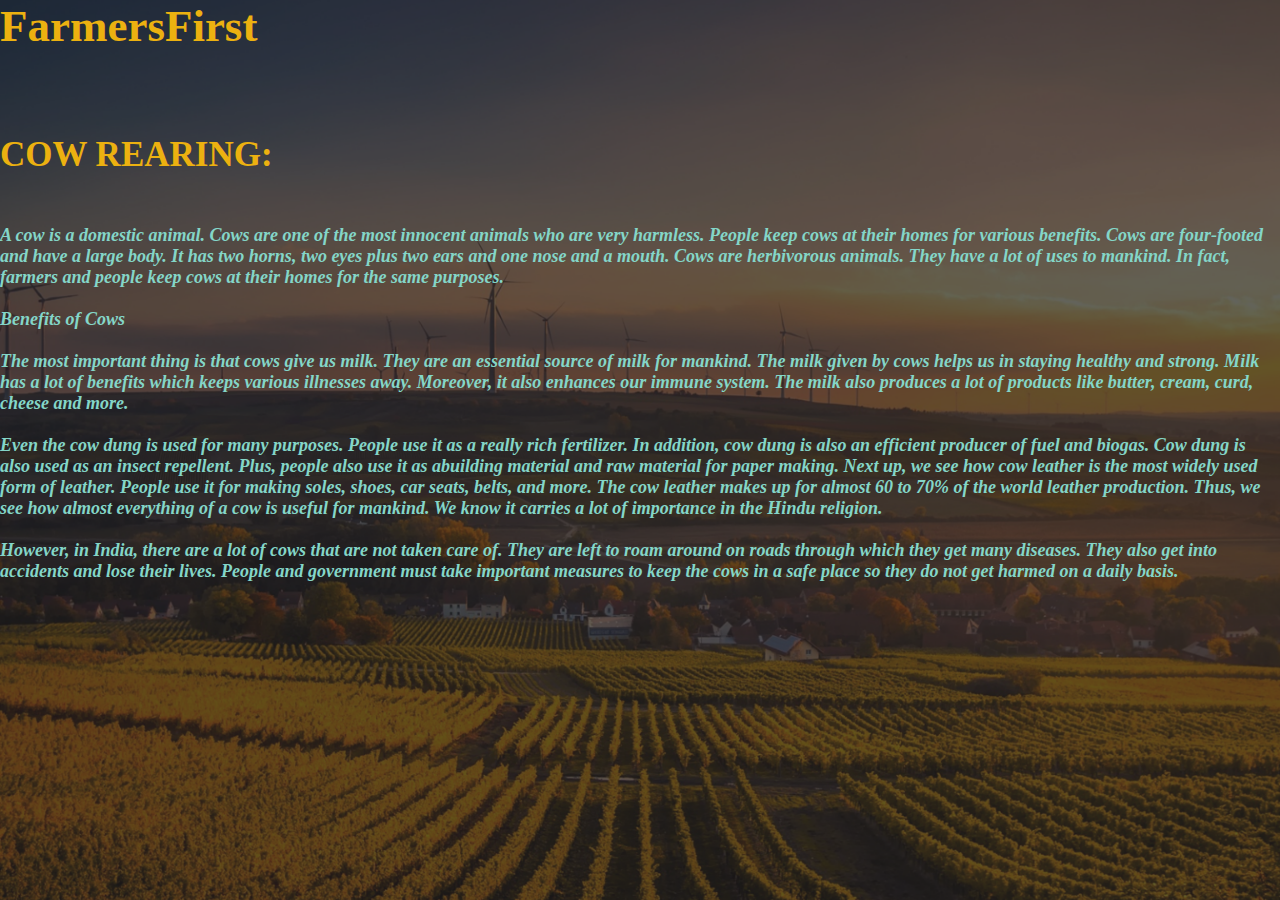
<file: agrifeed_info.html>
<!DOCTYPE html>
<html lang="en">
<head>
    <title>Web Page</title>
    <link rel="stylesheet" href="style.css">
</head>
<body>
    <header>
        <div class="main">
    </div>

    <div class="title"> 
        <h1>FarmersFirst</h1>
    </div>
    <h2> COW REARING:</h2>
    <p> 
        A cow is a domestic animal. Cows are one of the most innocent animals who are very harmless. People keep cows at their homes for various benefits. Cows are four-footed and have a large body. It has two horns, two eyes plus two ears and one nose and a mouth. Cows are herbivorous animals. They have a lot of uses to mankind. In fact, farmers and people keep cows at their homes for the same purposes.
        <br><br>
        Benefits of Cows <br><br>
The most important thing is that cows give us milk. They are an essential source of milk for mankind. The milk given by cows helps us in staying healthy and strong. Milk has a lot of benefits which keeps various illnesses away. Moreover, it also enhances our immune system. The milk also produces a lot of products like butter, cream, curd, cheese and more.
<br><br>
Even the cow dung is used for many purposes. People use it as a really rich fertilizer. In addition, cow dung is also an efficient producer of fuel and biogas. Cow dung is also used as an insect repellent. Plus, people also use it as abuilding material and raw material for paper making.
Next up, we see how cow leather is the most widely used form of leather. People use it for making soles, shoes, car seats, belts, and more. The cow leather makes up for almost 60 to 70% of the world leather production.
Thus, we see how almost everything of a cow is useful for mankind. We know it carries a lot of importance in the Hindu religion.
<br><br>
However, in India, there are a lot of cows that are not taken care of. They are left to roam around on roads through which they get many diseases. They also get into accidents and lose their lives. People and government must take important measures to keep the cows in a safe place so they do not get harmed on a daily basis.

    </p>

    </header>
    </body>
    </html>
</file>
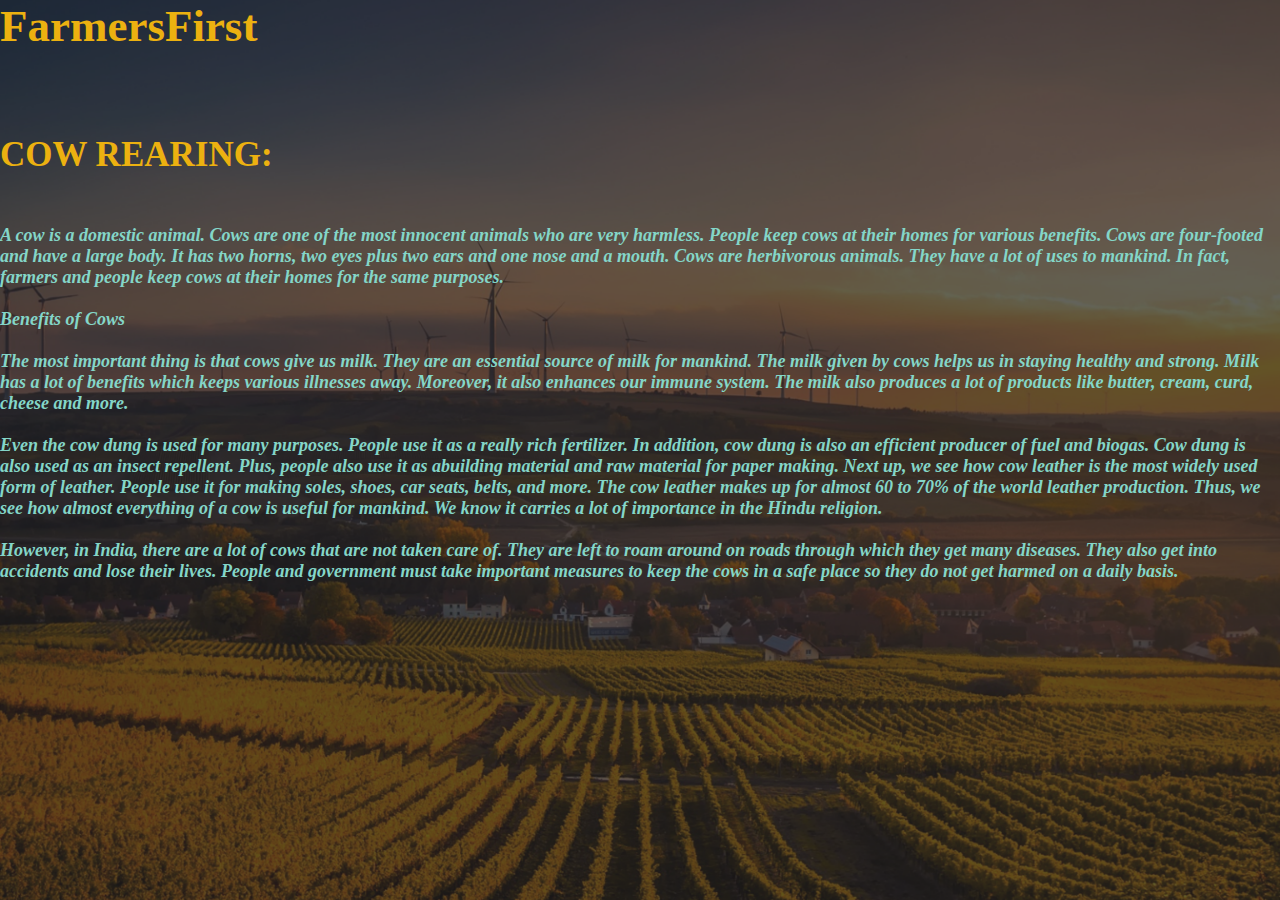
<file: index2.html>
<!DOCTYPE html>
<html lang="en">
<head>
    <title>Web Page</title>
    <link rel="stylesheet" href="style.css">
</head>
<body>
    <header>
        <div class="main">
    </div>

    <div class="title"> 
        <h1>FarmersFirst</h1>
    </div>
    
    <h2> COW REARING:</h2>
    <p> 
        A cow is a domestic animal. Cows are one of the most innocent animals who are very harmless. People keep cows at their homes for various benefits. Cows are four-footed and have a large body. It has two horns, two eyes plus two ears and one nose and a mouth. Cows are herbivorous animals. They have a lot of uses to mankind. In fact, farmers and people keep cows at their homes for the same purposes.
        <br><br>
        Benefits of Cows <br><br>
The most important thing is that cows give us milk. They are an essential source of milk for mankind. The milk given by cows helps us in staying healthy and strong. Milk has a lot of benefits which keeps various illnesses away. Moreover, it also enhances our immune system. The milk also produces a lot of products like butter, cream, curd, cheese and more.
<br><br>
Even the cow dung is used for many purposes. People use it as a really rich fertilizer. In addition, cow dung is also an efficient producer of fuel and biogas. Cow dung is also used as an insect repellent. Plus, people also use it as abuilding material and raw material for paper making.
Next up, we see how cow leather is the most widely used form of leather. People use it for making soles, shoes, car seats, belts, and more. The cow leather makes up for almost 60 to 70% of the world leather production.
Thus, we see how almost everything of a cow is useful for mankind. We know it carries a lot of importance in the Hindu religion.
<br><br>
However, in India, there are a lot of cows that are not taken care of. They are left to roam around on roads through which they get many diseases. They also get into accidents and lose their lives. People and government must take important measures to keep the cows in a safe place so they do not get harmed on a daily basis.

    </p>

    </header>
    </body>
    </html>
</file>
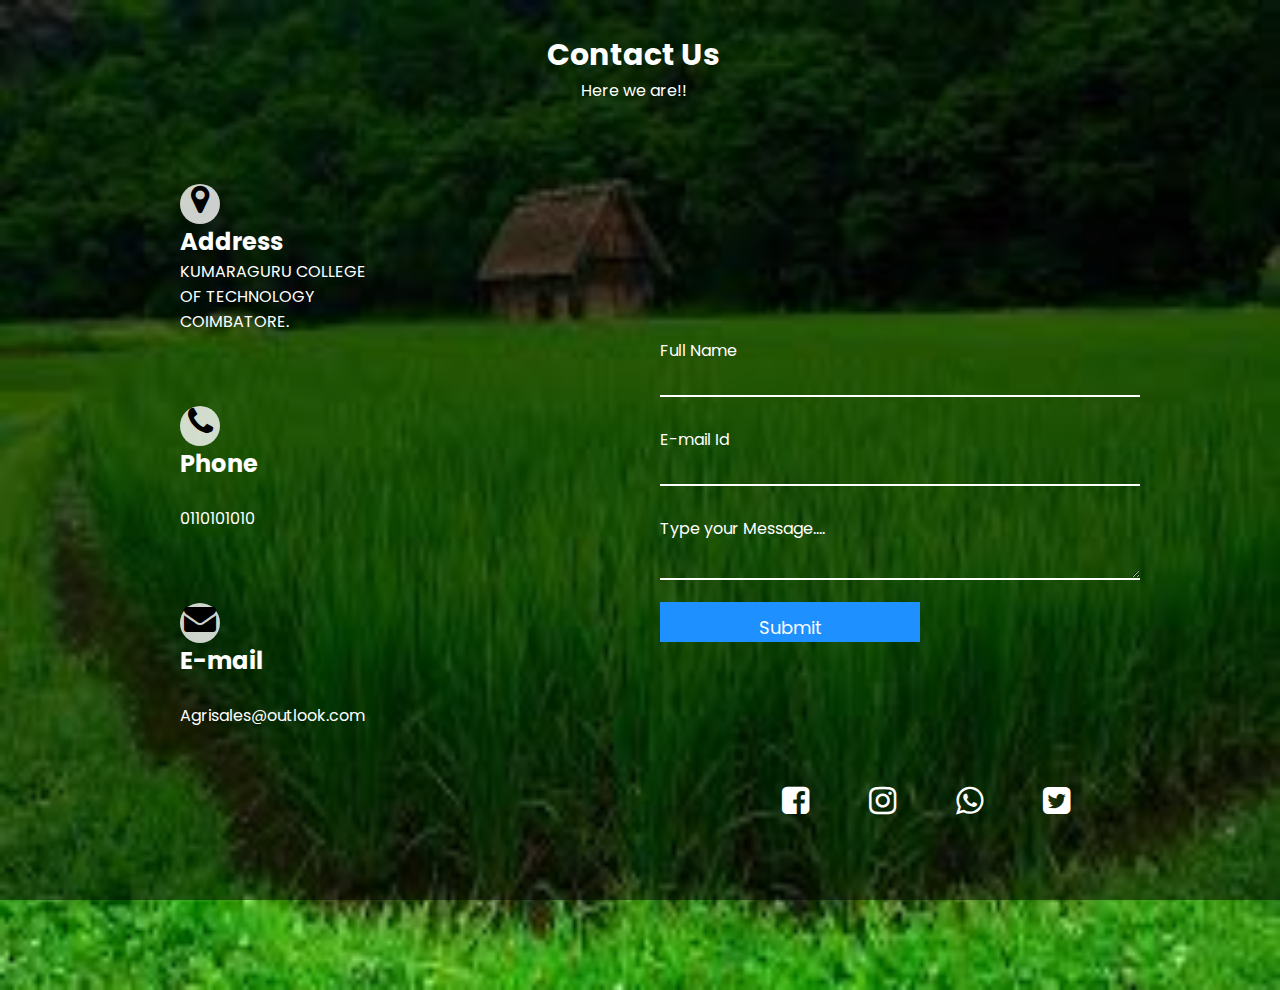
<file: Contact/contact.html>
<!DOCTYPE html>
<html lang="en">
<head>
    <meta charset="UTF-8">
    <meta name="viewport" content="width=device-width, initial-scale=1.0">
    <title>Document</title>
    <link href="https://fonts.googleapis.com/css2?family=Poppins&family=Roboto+Slab&display=swap" rel="stylesheet">
    <link rel="stylesheet" href="contact.css">
    <link rel="stylesheet" href="https://stackpath.bootstrapcdn.com/font-awesome/4.7.0/css/font-awesome.min.css" integrity="sha384-wvfXpqpZZVQGK6TAh5PVlGOfQNHSoD2xbE+QkPxCAFlNEevoEH3Sl0sibVcOQVnN" crossorigin="anonymous"><link rel="stylesheet" href="https://stackpath.bootstrapcdn.com/font-awesome/4.7.0/css/font-awesome.min.css" integrity="sha384-wvfXpqpZZVQGK6TAh5PVlGOfQNHSoD2xbE+QkPxCAFlNEevoEH3Sl0sibVcOQVnN" crossorigin="anonymous">
</head>
    <div class="container">
        <header>
            <h1>Contact Us</h1>
            <p>Here we are!!</p>
        </header>
        <div class="content">
            <div class="content-form">
                <section>
                    <i class="fa fa-map-marker fa-2x" aria-hidden="true"></i>
                    <h2>Address</h2>
                    <p>
                     KUMARAGURU COLLEGE   <br>
                        OF TECHNOLOGY<br>
                        COIMBATORE.<br>
                        
                    </p>
                </section>

                <section>
                    <i class="fa fa-phone fa-2x" aria-hidden="true"></i>
                    <h2>Phone</h2>
                    <br>
                    <p>0110101010</p>
                </section>

                <section>
                    <i class="fa fa-envelope fa-2x" aria-hidden="true"></i>
                    <h2>E-mail</h2>
                    <br>
                    <p>Agrisales@outlook.com</p>
                </section>
            </div>
        </div>

      <form>
        <div class="form">
            <div class="right">
              <div class="contact-form">
                  <input type="text" required>
                  <span>Full Name</span>
              </div>
  
              <div class="contact-form">
                  <input type="E-mail" required>
                  <span>E-mail Id</span>
              </div>
              <div class="contact-form">
                  <textarea name="text">
                    
                  </textarea>
                  <span> Type your Message....</span>
              </div>
  
              <div class="contact-form">
                  <input type="submit" name="submit">
              </div>
              </div>
            </div>
          </div>
    </form>
        <div class="media">
            <li><i class="fa fa-facebook-square fa-2x" aria-hidden="true"></i></li>
            <li><i class="fa fa-instagram fa-2x" aria-hidden="true"></i></li>
            <li><i class="fa fa-whatsapp fa-2x" aria-hidden="true"></i></li>
            <li><i class="fa fa-twitter-square fa-2x" aria-hidden="true"></i></li>
        </div>
        <div class="empty">

        </div>
    </div>    
</body>
</html>
</file>
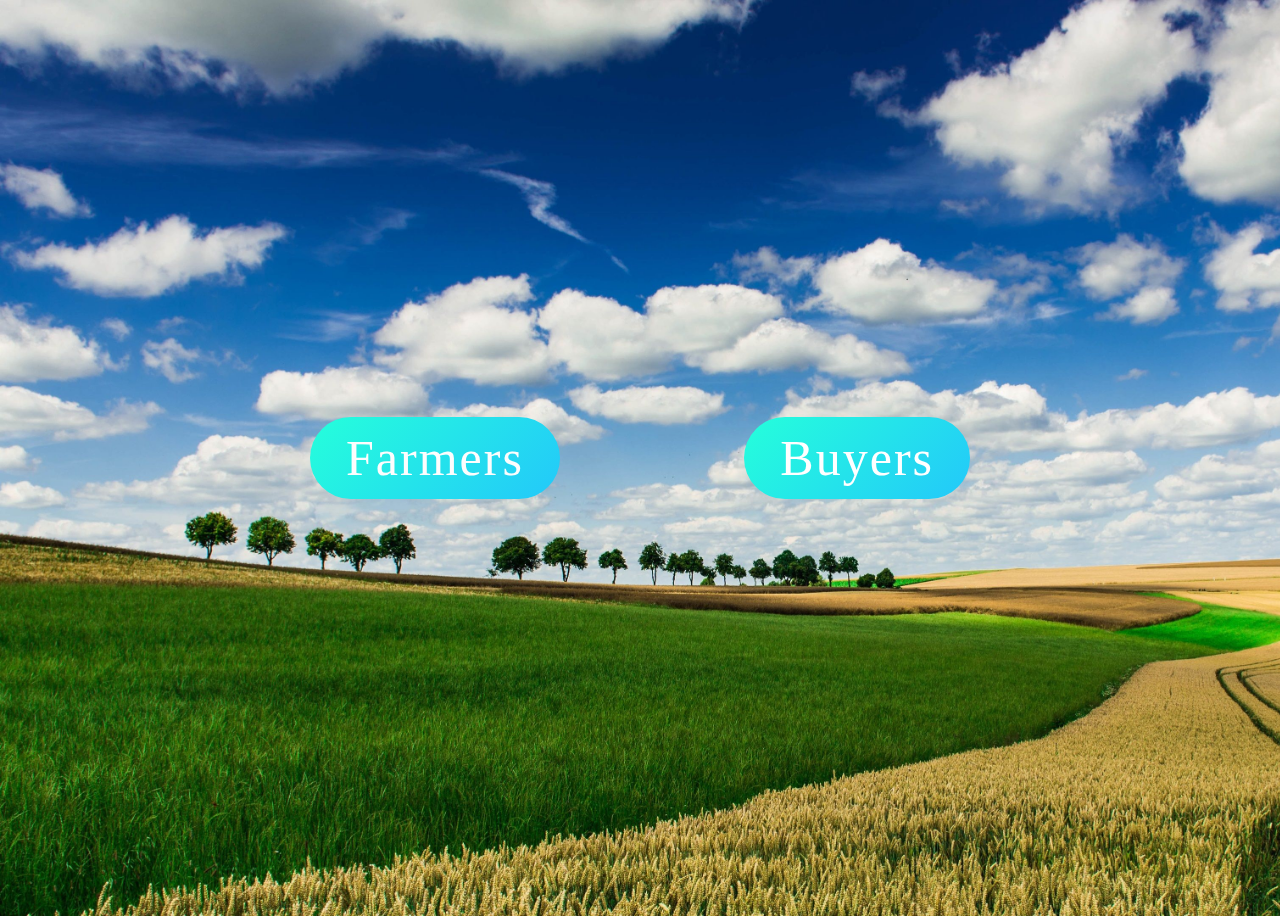
<file: Project Farmers/farmers_buyers_button.html>
<!doctype html>
<html>
  <head>
   
    <title>
     Farmers_buyers_button
    </title>
   <link rel="stylesheet" href="button.css">
  </head> 
  <body>
     <a href="index.html"class="Farmers">Farmers</a>
     <a href="index.html"class="Buyers">Buyers</a>
   <script type="text/javascript">
      const buttons = document.querySelectorAll('a');
      buttons.forEach(btn => {
        btn.addEventListener('mouseenter', function(e){

          let x = e.clientX - e.target.offsetLet;
          let y = e.clientY - e.target.offsetTop;

          let ripples = document.createElement('span');
         ripples.style.left = x +'px';
         ripples.style.top = y +'px';
         this.appendChild(ripples);

         setTimeout(() =>{
           ripples.remove()
         }, 1000);
        })
      })  
    </script>
  </body>
</html>
</file>
<file: style.css>
* {
    margin: 0;
    padding: 0;
    font-family: Century Gothic;
}

header{
   background-image: url(image2.png);
   height: 100vh;
   background-size: cover;
   background-position: center;
}
.title{
    position: absolute;
    top: 0%;
    left: 0%;
    
}
.title h1{
    color: rgb(236, 177, 16);
    font-size: 45px;
    font-family: 'Times New Roman', Times, serif;
}
h2{
    color: rgb(236, 177, 16);
    position: absolute;
    top: 15%;
    font-size: x-large;
    font-size: 35px;
    font-family: 'Times New Roman', Times, serif;
}
p{
    color: rgb(132, 214, 200);
    position: absolute;
    top: 25%;
    font-size: large;
    font-style: oblique;
    font-weight: bold;
}
</file>
<file: Contact/contact.css>
*{
    padding: 0;
    margin: 0;
    color: #fff;
    box-sizing: border-box;
    font-family: 'Poppins', sans-serif;
    border: none;
}
body{
    background-image: url('farmer.jpg');
    width: 100%;
    height: 100vh;
    background-size: 100% 110vh;
    position: relative;
    background-repeat: no-repeat;
}
header{
    position: absolute;
    text-align: center;
    width: 75%;
    left: 12%;
    top: 2rem;
}
header h1{
    font-size: 30px;
}
.empty{
    width: 100%;
    height: 100vh;
    background-color: rgba(0,0,0,0.5);
    position: absolute;
    top: 0px;
    left: 0;
    z-index: -1;
}

.content{
    display: flex;
    min-height: 110vh;
}
.content section{
    margin-top: 8vh;
    margin-left: 20vh;
}
.content-form{
    margin-top: 7rem;
}
section i{
    border-radius: 50%;
    width: 40px;
    height: 40px;
    background-color: rgba(255,255,255,0.8);
    color: black;
    text-align: center;
}
.form{
    display: flex;
    position: absolute;
    top: 0;
    left: 0;
    margin-left: 50%;
    justify-content: center;
    align-items: center;
    min-height: 110vh;
}

.form .contact-form input{
    width: 30rem;
    background-color: transparent;
    border: 0px;
    border: transparent;
    margin: 20px;
    padding: 10px;
    font-size: 18px;
    border-bottom: 2px solid #fff;
}
.form .contact-form input ~ span{
    position: absolute;
    left: 20px;
    transition: 0.9s ease-in-out;
    margin-top: 10px;
}
.form .contact-form input:focus ~span{
    transform: translateY(-20px);
    pointer-events: none;
}
.form .contact-form textarea{
    width: 30rem;
    border: 0px;
    background-color: transparent;
    margin: 20px;
    font-size: 17px;
    border-bottom: 2px solid white;
}
.form .contact-form textarea ~ span
{
    position: absolute;
    left: 20px;
    margin-top: 10px;
    transition: 0.9s ease-in-out;
}
.form .contact-form textarea:focus ~span{
    transform: translateY(-20px);
    pointer-events: none;
}
.form .contact-form input[type=submit]{
    background-color: dodgerblue;
    border: 2px solid dodgerblue;
    font-size: 18px;
    width: 50%;
    height: 40px;
    margin-top: -5px;
}
.form .contact-form input[type=submit]:hover{
    background-color: transparent;
    color: dodgerblue;
}
.media{
    position: absolute;
    top: 85vh;
    right: 20vh;
    display: flex;
    list-style: none;
}
.media li{
    margin: 20px 30px;
}

@media screen and (max-width: 900px){
    body{
        background-repeat: repeat-y;
        overflow: auto;
    }
    header{
        position: absolute;
        left: 0;
        top: 20%;
        width: 100%;
    }
    .empty{
        height: 210vh;
    }
    .form{
        position: absolute;
        top: 100vh;
        margin-left: 10%;
    }
    .content-form{
        display: grid;
        grid-template-columns: repeat(3, 1fr);
        grid-gap: 0;
        margin-top: 53vh;
        margin-left: 10vh;
    }
    .content section{
        margin-top: 0vh;
        margin-left: 0vh;
    }
    .media{
        position: absolute;
        top: 190vh;
        right: 30px;
    }
}
</file>
<file: Project Farmers/button.css>
@import url("https://fonts.googleapis.com/css2?family=Poppins:wght@200;300;400;500;600;700;800&display=swap");

{
margin: 0;
padding: 0;
font-family: 'Poppins', sans-serif;
}
body
{
    display:flex;
    justify-content: center;
    align-items: center;
    min-height: 100vh;
    flex-direction: column;
    background-image:url('bg.jpg');
    background-size: cover;
}

.Farmers
{
    position: absolute;
    left: 300px;
    display: inline-block;
    padding: 12px 36px;
    margin: 10px;
    color:rgb(253, 253, 253);
    background:linear-gradient(-45deg, #23c8fa 0%, #25ffdb 100%);
    border-radius: 1000px;
    font-size: 50px;
    text-decoration: none;
    letter-spacing: 2px;
    overflow: hidden;}

span
{
   position: absolute;
   background: rgb(42, 27, 177);
   transform: translate(-50%,-50%);
   pointer-events: none;
   border-radius: 50%;
   animation: animate 0.31s linear;
}

@keyframes animate
{
    0%
    {
        width: 0;
        height: 0;
        opacity: 0.2;;

    }
    
    100%
    {
        width: 500px;
        height: 500px;
        opacity: 0.2;;

    }
}

.Buyers
{
    position: absolute;
    right: 300px;
    display: inline-block;
    padding: 12px 36px;
    margin: 10px;
    color:rgb(255, 255, 255);
    background:linear-gradient(-45deg, #23c8fa 0%, #25ffdb 100%);
    border-radius: 1000px;
    font-size: 50px;
    text-decoration: none;
    letter-spacing: 2px;
    overflow: hidden;
}

span
{
   position: absolute;
   background:#d3ffe0;
   transform: translate(-50%,-50%);
   pointer-events: none;
   border-radius: 50%;
   animation: animate 0.31s linear;
}

@keyframes animate
{
    0%
    {
        width: 0;
        height: 0;
        opacity:0.8;

    }
    
    100%
    {
        width: 500px;
        height: 500px;
        opacity:0.8;

    }
}
</file>
